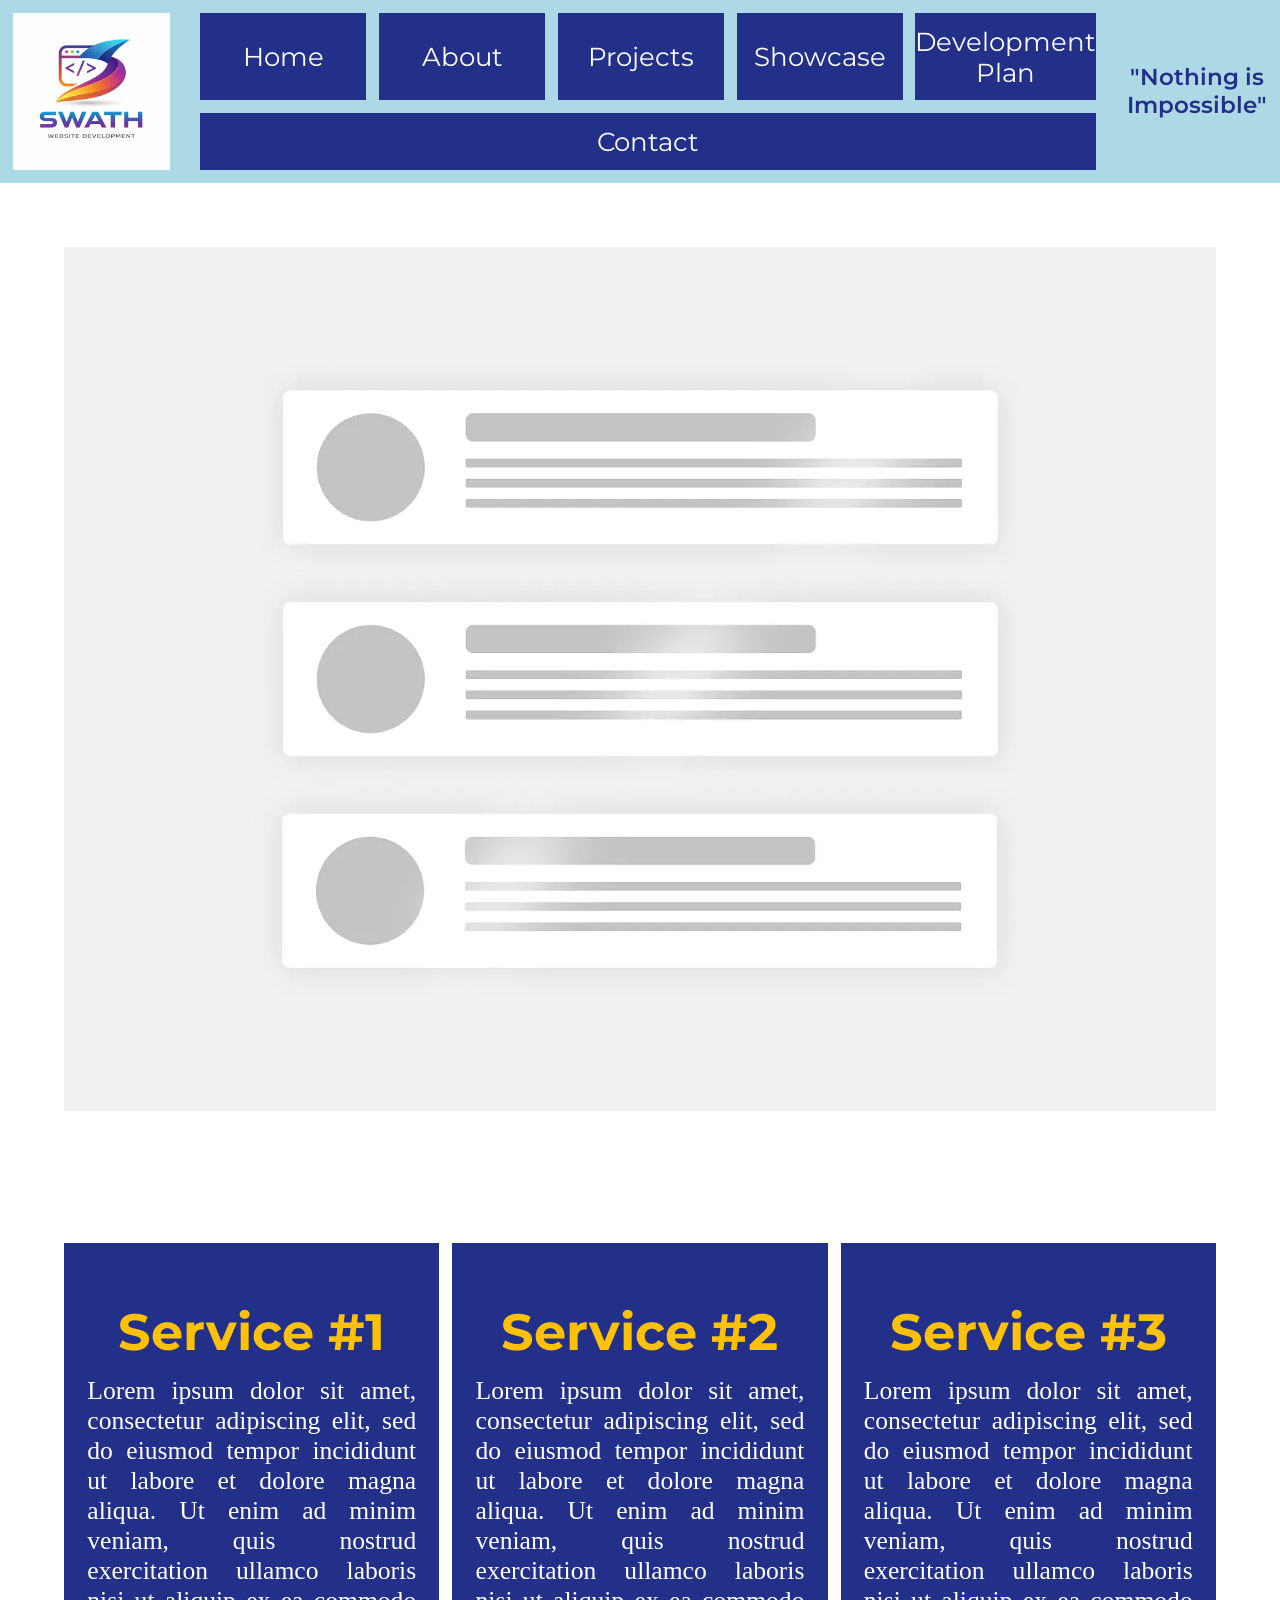
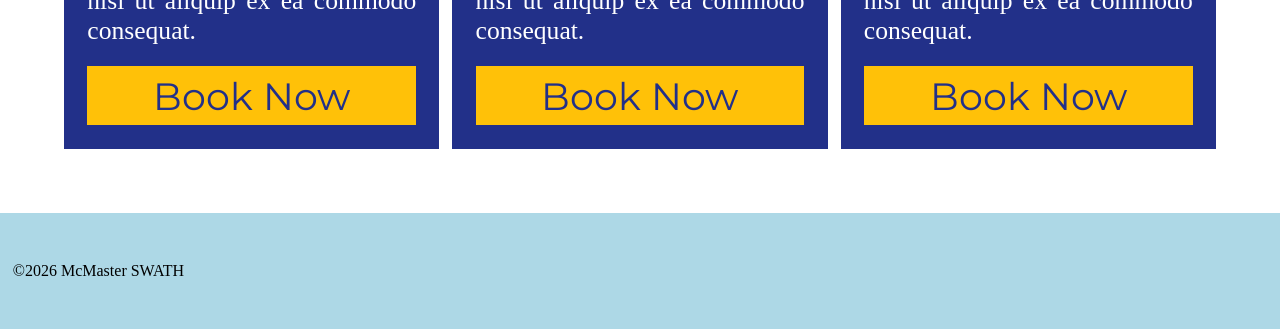
<file: index.html>
<!DOCTYPE html>
<html lang="en">
<head>
    <meta charset="UTF-8">
    <meta name="viewport" content="width=device-width, initial-scale=1.0">
    <title>Front Door</title>
    <script src="scripts/script.js"></script> 
    <link rel="stylesheet" href="styles/styles.css">
    <link rel="preconnect" href="https://fonts.googleapis.com">
    <link rel="preconnect" href="https://fonts.gstatic.com" crossorigin>
    <link href="https://fonts.googleapis.com/css2?family=Montserrat:ital,wght@0,100..900;1,100..900&family=Teko:wght@300..700&display=swap" rel="stylesheet">
</head>

<body>
    <div id="header">
       <a href="about.html" class="logo-link">
            <img src="images/logo.png" alt="Logo">
        </a>
        <div id="flexnav">
            <a href="index.html">Home</a>
            <a href="about.html">About</a>
            <a href="project.html">Projects</a>
            <a href="showcase.html">Showcase</a>
            <a href="plan.html">Development Plan</a>
            <a href="mailto:gofft1@mcmaster.ca">Contact</a>
        </div>
        <p>"Nothing is<br>Impossible"</p>
    </div>
    
    <img id="main-image" src="images/skeleton.webp">
    <div id="our-services">
        <div class="service-card">
            <h1>Service #1</h1>
            <p>Lorem ipsum dolor sit amet, consectetur adipiscing elit, sed do eiusmod tempor incididunt ut labore et dolore magna aliqua. Ut enim ad minim veniam, quis nostrud exercitation ullamco laboris nisi ut aliquip ex ea commodo consequat.</p>
            <a href="https://youtu.be/fsCKB1oI0TQ?si=HNye6p2yrGOQkmMJ" class="service-card-button">Book Now</a>
        </div>

        <div class="service-card">
            <h1>Service #2</h1>
            <p>Lorem ipsum dolor sit amet, consectetur adipiscing elit, sed do eiusmod tempor incididunt ut labore et dolore magna aliqua. Ut enim ad minim veniam, quis nostrud exercitation ullamco laboris nisi ut aliquip ex ea commodo consequat.</p>
            <a href="https://example.com" class="service-card-button">Book Now</a>
        </div>

        <div class="service-card">
            <h1>Service #3</h1>
            <p>Lorem ipsum dolor sit amet, consectetur adipiscing elit, sed do eiusmod tempor incididunt ut labore et dolore magna aliqua. Ut enim ad minim veniam, quis nostrud exercitation ullamco laboris nisi ut aliquip ex ea commodo consequat.</p>
            <a href="https://example.com" class="service-card-button">Book Now</a>
        </div>
    </div>

    <div id="footer">
        &copy;2026 McMaster SWATH
    </div>

</body>
</html>
</file>
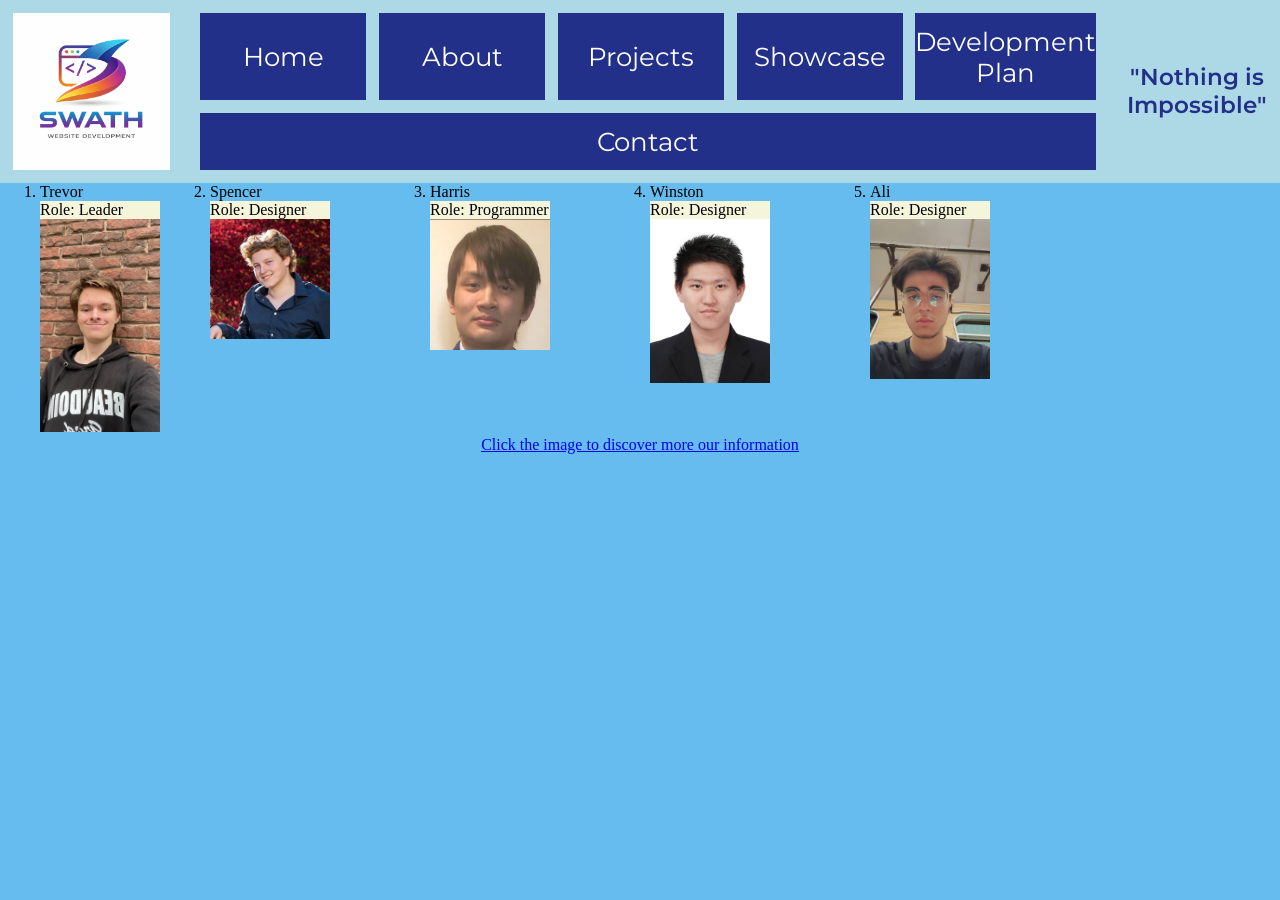
<file: about.html>
<!DOCTYPE html>
<html lang="en">
<head>
    <meta charset="UTF-8">
    <meta name="viewport" content="width=device-width, initial-scale=1.0">
    <title>About Us</title>
    <script src="scripts/script.js"></script> 
    <link rel="preconnect" href="https://fonts.googleapis.com">
    <link rel="preconnect" href="https://fonts.gstatic.com" crossorigin>
    <link href="https://fonts.googleapis.com/css2?family=Montserrat:ital,wght@0,100..900;1,100..900&family=Teko:wght@300..700&display=swap" rel="stylesheet">
    <link rel="stylesheet" href="styles/styles.css">
        
    <style>
        body{
            background-color:rgb(102, 188, 238);
        }

        img{
            text-align: start;
        }

        p{
            text-align: center;
        }

        #sp{
            background-color: rgb(102, 188, 238);
            text-align: start;
        }

        #r{
            text-align: start;
            background-color: beige;
        }

        .team{
            display: flex;
            gap: 50px;
            justify-self: center;
        }

        @media (max-width: 1000px)
        {
            .team{
                display: flex;
                gap: 20px;
                flex-wrap: wrap;
            }
        }



    </style>
</head>

<body>
    <div id="header">
       <a href="about.html" class="logo-link">
            <img src="images/logo.png" alt="Logo">
        </a>
        <div id="flexnav">
            <a href="index.html">Home</a>
            <a href="about.html">About</a>
            <a href="project.html">Projects</a>
            <a href="showcase.html">Showcase</a>
            <a href="plan.html">Development Plan</a>
            <a href="mailto:gofft1@mcmaster.ca">Contact</a>
        </div>
        <p>"Nothing is<br>Impossible"</p>
    </div>

    <ol>
        <div class = "team">
            <li>
                Trevor
                <p id = "r">Role: Leader</p>
                <a href = "https://cs1xd3.cas.mcmaster.ca/~gofft1/Portfolio" target = "_blank">
                    <img src = "images/trevor.jpg" width="120" alt = "Trevor's Portfolio">
                </a>
            <p></p>
            <li>
                Spencer
                <p id = "r">Role: Designer</p>
                <a href = "https://cs1xd3.cas.mcmaster.ca/~bailes15/portfolio" target = "_blank">
                    <img src = "images/spencer.jpg" width="120" alt = "Spencer's Portfolio">
                </a>
            </li>
            <p></p>
            <li>
                Harris
                <p id = "r">Role: Programmer</p>
                <a href = "https://cs1xd3.cas.mcmaster.ca/~chengh65/">
                <img src = "images/Harris.png" width = "120" alt = "Harris' Portfolio" >
                </a>
            </li>
            <p></p>
            <li>
                Winston
                <p id = "r"> Role: Designer</p>
                <a href = "https://cs1xd3.cas.mcmaster.ca/~luw51/">
                <img src = "images/WinstonPhoto.jpg" width = "120" alt = "Winston's Portfolio">    
                </a>
            </li>
            <p></p>
            <li>
                Ali
                <p id = "r">Role: Designer</p>
                <a href = "https://cs1xd3.cas.mcmaster.ca/~abdua19/">
                <img src = "images/Ali.jpg" width = "120" alt = "Ali's Portfolio">
            </li>   
        </div> 
    </ol>

    <p>Click the image to discover more our information</p>
    
</body>
</html>
</file>
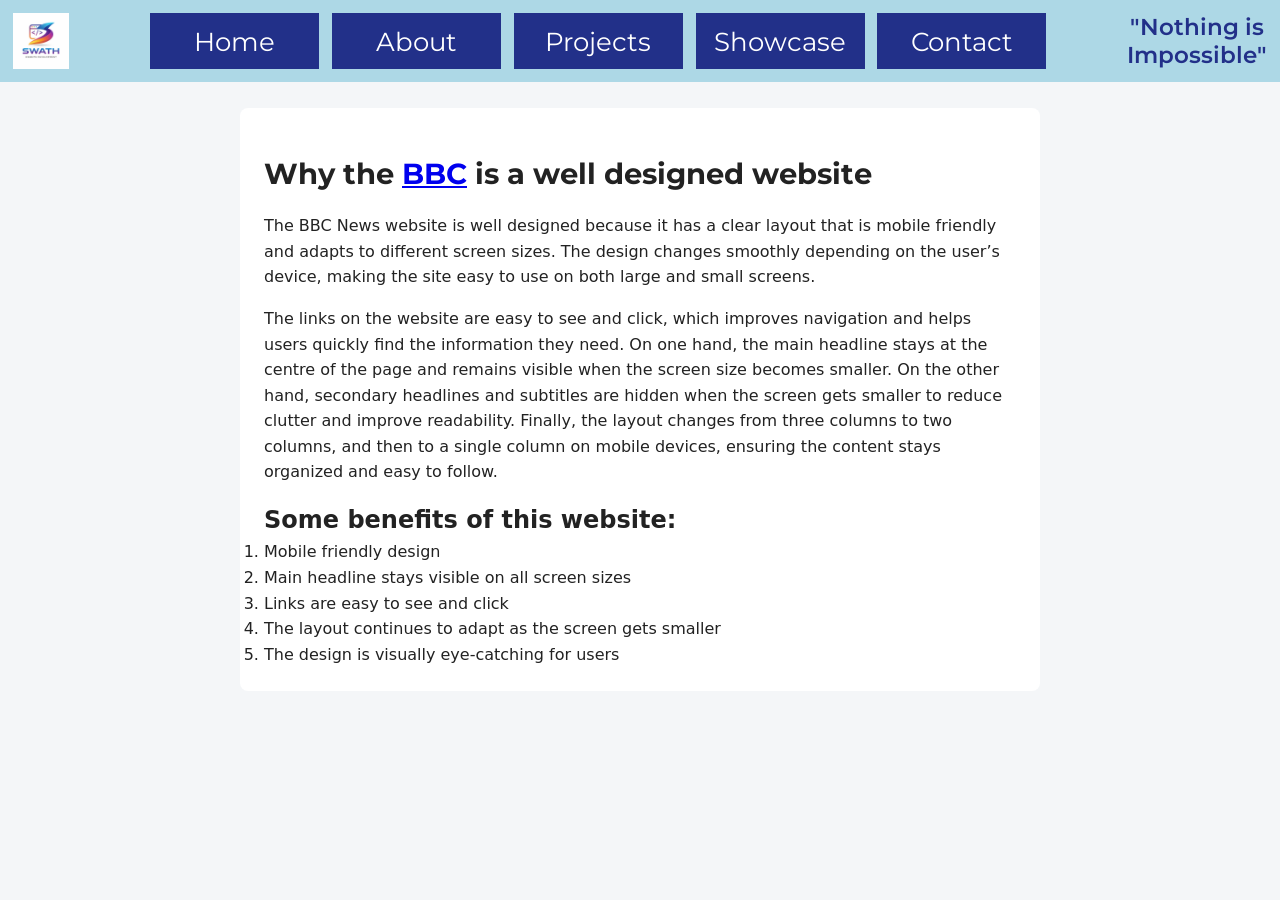
<file: exemplaryWebsite.html>
<!DOCTYPE html>
<html lang="en">

<head>
    <meta charset="UTF-8">
    <meta name="viewport" content="width=device-width, initial-scale=1.0">
    <title>Exemplary Website</title>
    <script src="scripts/script.js"></script>
    <link rel="stylesheet" href="styles/styles.css">
    <link rel="stylesheet" href="styles/uiDesigns.css">
    <link rel="preconnect" href="https://fonts.googleapis.com">
    <link rel="preconnect" href="https://fonts.gstatic.com" crossorigin>
    <link
        href="https://fonts.googleapis.com/css2?family=Montserrat:ital,wght@0,100..900;1,100..900&family=Teko:wght@300..700&display=swap"
        rel="stylesheet">
    <link rel="stylesheet" href="styles/websiteExamples.css">
</head>

<body>
    <div id="header" style="margin-bottom: 2%;">
        <a href="about.html" class="logo-link">
            <img src="images/logo.png" alt="Logo">
        </a>
        <div id="flexnav">
            <a href="index.html">Home</a>
            <a href="about.html">About</a>
            <a href="project.html">Projects</a>
            <a href="showcase.html">Showcase</a>
            <a href="mailto:gofft1@mcmaster.ca">Contact</a>
        </div>
        <p>"Nothing is<br>Impossible"</p>
    </div>

    <div class="container">
        <h1>Why the <a href="https://bbc.com">BBC</a> is a well designed website</h1>

        <p>
            The BBC News website is well designed because it has a clear layout that is mobile friendly and adapts to
            different screen sizes.
            The design changes smoothly depending on the user’s device, making the site easy to use on both large and
            small screens.
        </p>

        <p>
            The links on the website are easy to see and click, which improves navigation and helps users quickly find
            the information they need. On one hand, the main headline stays at the centre of the page and remains
            visible when the screen size
            becomes smaller. On the other hand, secondary headlines and subtitles are hidden when the screen gets
            smaller to reduce
            clutter and improve readability. Finally, the layout changes from three columns to two columns, and then to
            a single column on mobile
            devices, ensuring the content stays organized and easy to follow.
        </p>

        <h2>Some benefits of this website:</h2>

        <ol>
            <li>Mobile friendly design</li>
            <li>Main headline stays visible on all screen sizes</li>
            <li>Links are easy to see and click</li>
            <li>The layout continues to adapt as the screen gets smaller</li>
            <li>The design is visually eye-catching for users</li>
        </ol>

    </div>

</body>

</html>
</file>
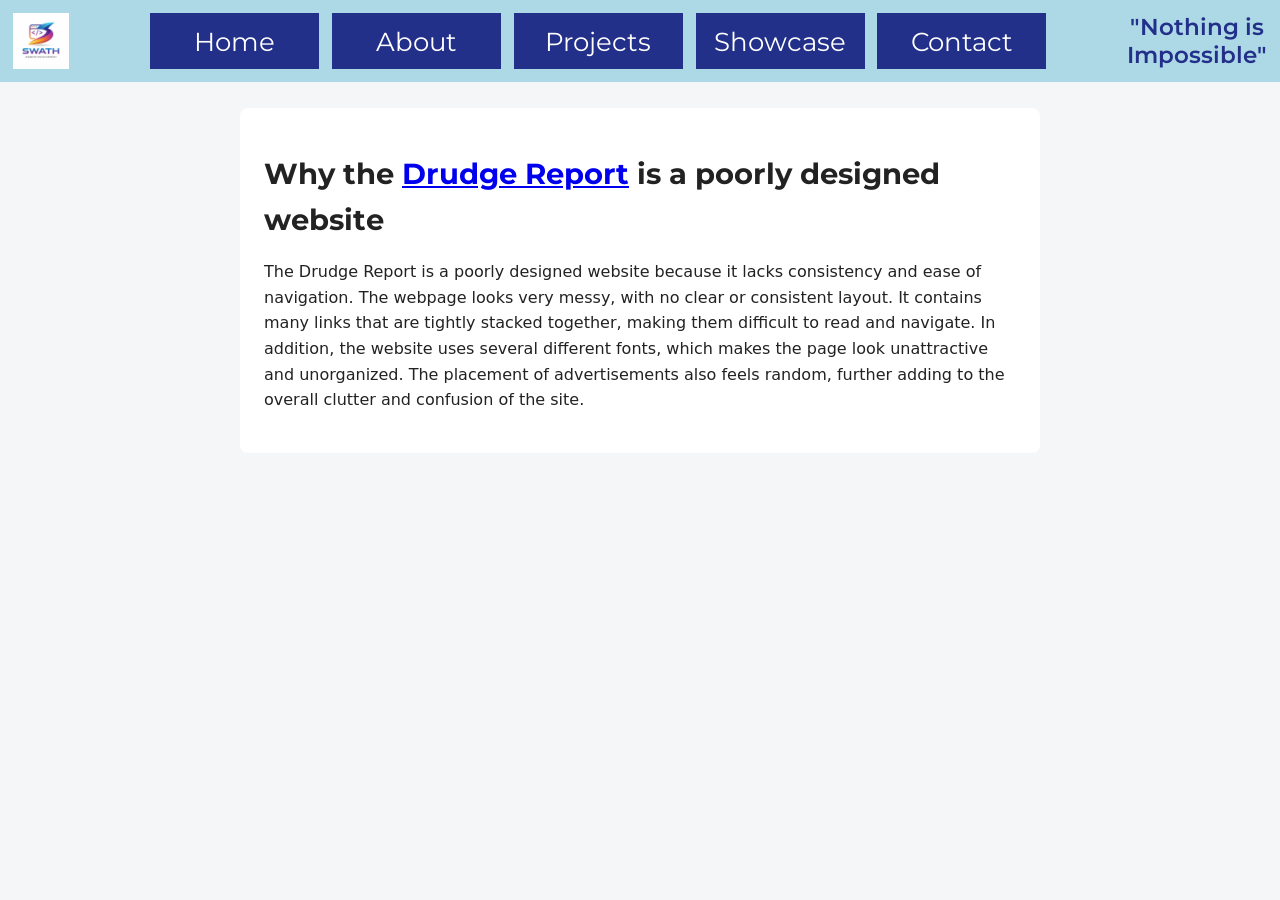
<file: improvableWebsite.html>
<!DOCTYPE html>
<html lang="en">

<head>
    <meta charset="UTF-8">
    <meta name="viewport" content="width=device-width, initial-scale=1.0">
    <title>Improvable Website</title>
    <script src="scripts/script.js"></script>
    <link rel="stylesheet" href="styles/styles.css">
    <link rel="stylesheet" href="styles/uiDesigns.css">
    <link rel="preconnect" href="https://fonts.googleapis.com">
    <link rel="preconnect" href="https://fonts.gstatic.com" crossorigin>
    <link
        href="https://fonts.googleapis.com/css2?family=Montserrat:ital,wght@0,100..900;1,100..900&family=Teko:wght@300..700&display=swap"
        rel="stylesheet">
    <link rel="stylesheet" href="styles/websiteExamples.css">
</head>

<body>
    <div id="header" style="margin-bottom: 2%;">
        <a href="about.html" class="logo-link">
            <img src="images/logo.png" alt="Logo">
        </a>
        <div id="flexnav">
            <a href="index.html">Home</a>
            <a href="about.html">About</a>
            <a href="project.html">Projects</a>
            <a href="showcase.html">Showcase</a>
            <a href="mailto:gofft1@mcmaster.ca">Contact</a>
        </div>
        <p>"Nothing is<br>Impossible"</p>
    </div>

    <div class="container">
        <h1>Why the <a href="https://drudgereport.com">Drudge Report</a> is a poorly designed website</h1>
        <p>
            The Drudge Report is a poorly designed website because it lacks consistency and ease of navigation. The
            webpage looks very messy, with no clear or consistent layout. It contains many links that are tightly
            stacked together, making them difficult to read and navigate. In addition, the website uses several
            different fonts, which makes the page look unattractive and unorganized. The placement of advertisements
            also feels random, further adding to the overall clutter and confusion of the site.
        </p>
    </div>

</body>

</html>
</file>
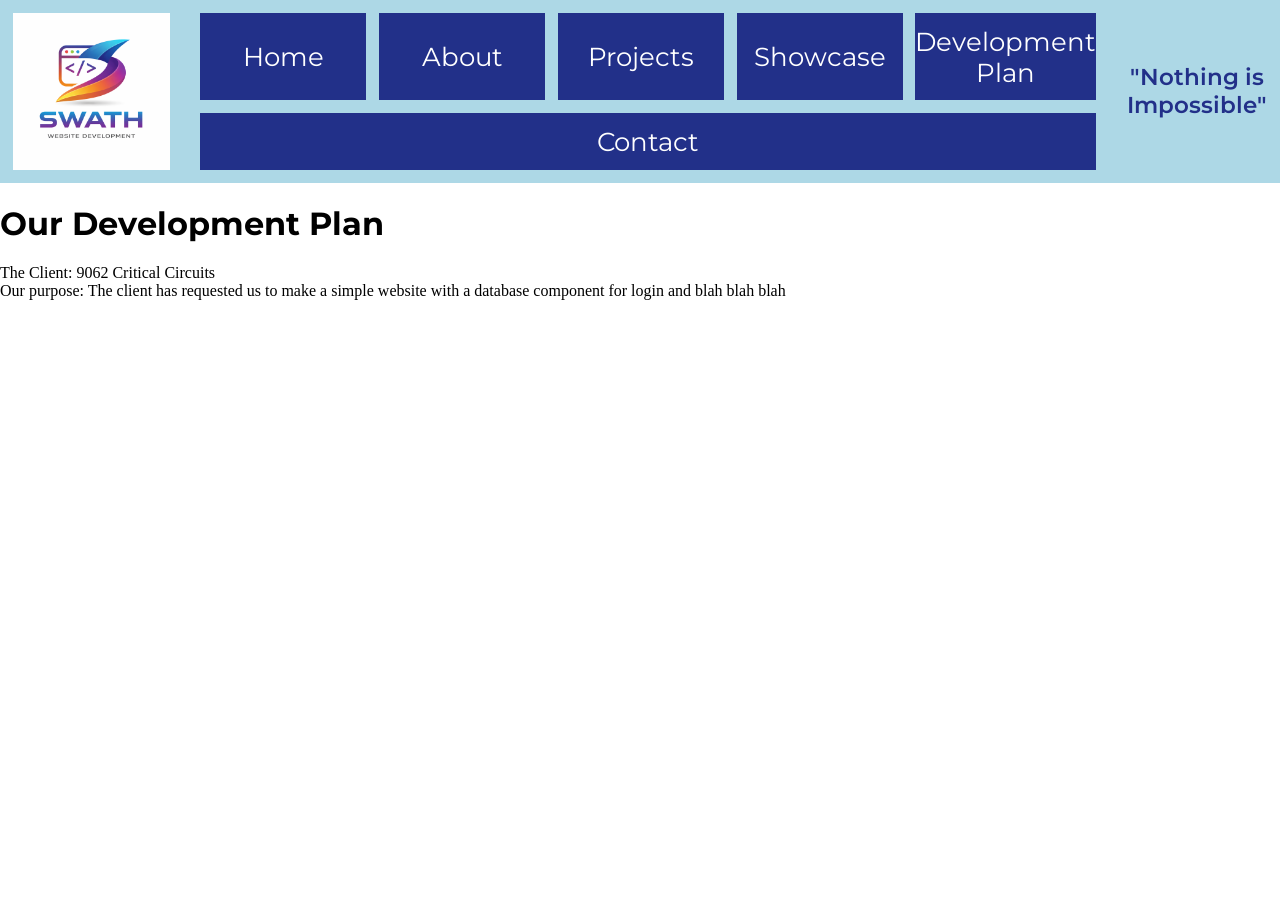
<file: plan.html>
<!DOCTYPE html>
<html lang="en">
<head>
    <meta charset="UTF-8">
    <meta name="viewport" content="width=device-width, initial-scale=1.0">
    <title>Plan</title>
    <script src="scripts/script.js"></script> 
    <link rel="stylesheet" href="styles/styles.css">
    <link rel="preconnect" href="https://fonts.googleapis.com">
    <link rel="preconnect" href="https://fonts.gstatic.com" crossorigin>
    <link href="https://fonts.googleapis.com/css2?family=Montserrat:ital,wght@0,100..900;1,100..900&family=Teko:wght@300..700&display=swap" rel="stylesheet">
</head>
<body>
    <div id="header">
       <a href="about.html" class="logo-link">
            <img src="images/logo.png" alt="Logo">
        </a>
        <div id="flexnav">
            <a href="index.html">Home</a>
            <a href="about.html">About</a>
            <a href="project.html">Projects</a>
            <a href="showcase.html">Showcase</a>
            <a href="plan.html">Development Plan</a>
            <a href="mailto:gofft1@mcmaster.ca">Contact</a>
        </div>
        <p>"Nothing is<br>Impossible"</p>
    </div>

    <h1>Our Development Plan</h1>
    <p>The Client: 9062 Critical Circuits<br>Our purpose: The client has requested us to make a simple website with a database component for login and blah blah blah</p>
</body>
</file>
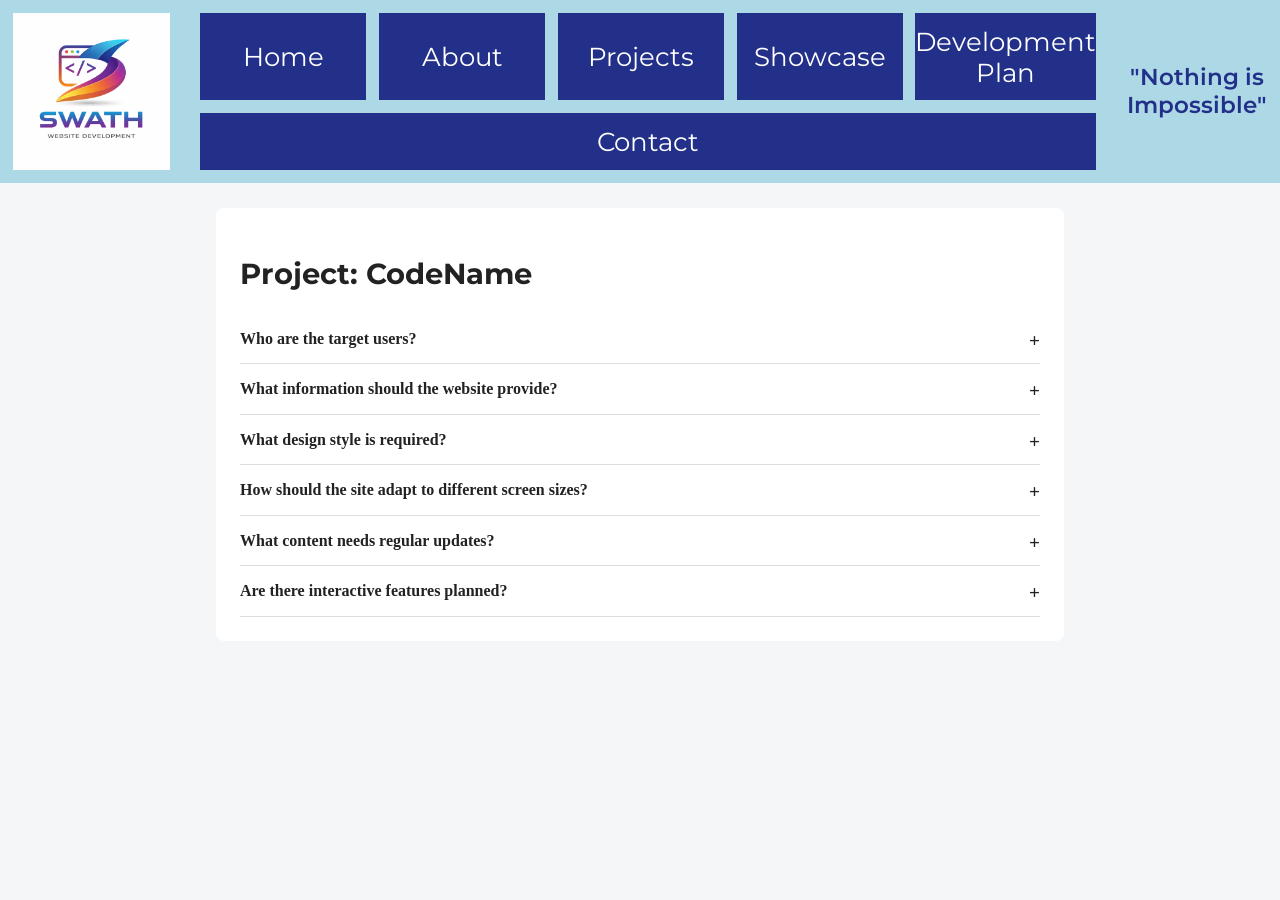
<file: project.html>
<!DOCTYPE html>
<html lang="en">

<head>
    <meta charset="UTF-8">
    <meta name="viewport" content="width=device-width, initial-scale=1.0">
    <script src="scripts/script.js"></script>
    <link rel="stylesheet" href="styles/styles.css">
    <link rel="preconnect" href="https://fonts.googleapis.com">
    <link rel="preconnect" href="https://fonts.gstatic.com" crossorigin>
    <link
        href="https://fonts.googleapis.com/css2?family=Montserrat:ital,wght@0,100..900;1,100..900&family=Teko:wght@300..700&display=swap"
        rel="stylesheet">
    <title>Our Projects</title>
    <link rel="stylesheet" href="styles/websiteExamples.css">
</head>

<body>
    <div id="header">
       <a href="about.html" class="logo-link">
            <img src="images/logo.png" alt="Logo">
        </a>
        <div id="flexnav">
            <a href="index.html">Home</a>
            <a href="about.html">About</a>
            <a href="project.html">Projects</a>
            <a href="showcase.html">Showcase</a>
            <a href="plan.html">Development Plan</a>
            <a href="mailto:gofft1@mcmaster.ca">Contact</a>
        </div>
        <p>"Nothing is<br>Impossible"</p>
    </div>

    <div class="container">
        <h1>Project: CodeName</h1>
        <div class="qna">

            <!-- Wait why are the details and summary tags SO PERFECT -->
            <details>
                <summary>Who are the target users?</summary>
                <p>
                    The target users are students at Columbia International College who are interested
                    in learning more about and joining Robotics Team 9062. Most students prefer using
                    mobile devices since they provide quicker and easier access to the website.
                </p>
            </details>

            <details>
                <summary>What information should the website provide?</summary>
                <p>
                    The website should include basic static information such as team details, members,
                    competitions, sponsors, contact information, and a community page. Images of team
                    members will be displayed on the main index page to make information more engaging.
                </p>
            </details>

            <details>
                <summary>What design style is required?</summary>
                <p>
                    The design should look professional, clean, and visually organized. Important titles
                    and subheaders should appear near the top of the page so users can access information
                    easily without excessive scrolling.
                </p>
            </details>

            <details>
                <summary>How should the site adapt to different screen sizes?</summary>
                <p>
                    The layout should adjust based on screen size. When the screen width is under 768px,
                    subheaders should change layout, and when under 480px, a mobile menu should appear
                    containing all navigation options.
                </p>
            </details>

            <details>
                <summary>What content needs regular updates?</summary>
                <p>
                    The team communicates with the client every Monday to ensure all information follows
                    the correct guidelines. The client also provides updated images, including past team
                    members, robots, and design blueprints created using Onshape.
                </p>
            </details>

            <details>
                <summary>Are there interactive features planned?</summary>
                <p>
                    The website will include interactive elements such as upcoming event schedules,
                    including competition dates and match times. This allows students to easily track
                    robotics events and participation opportunities.
                </p>
            </details>

        </div>

    </div>
</body>

</html>
</file>
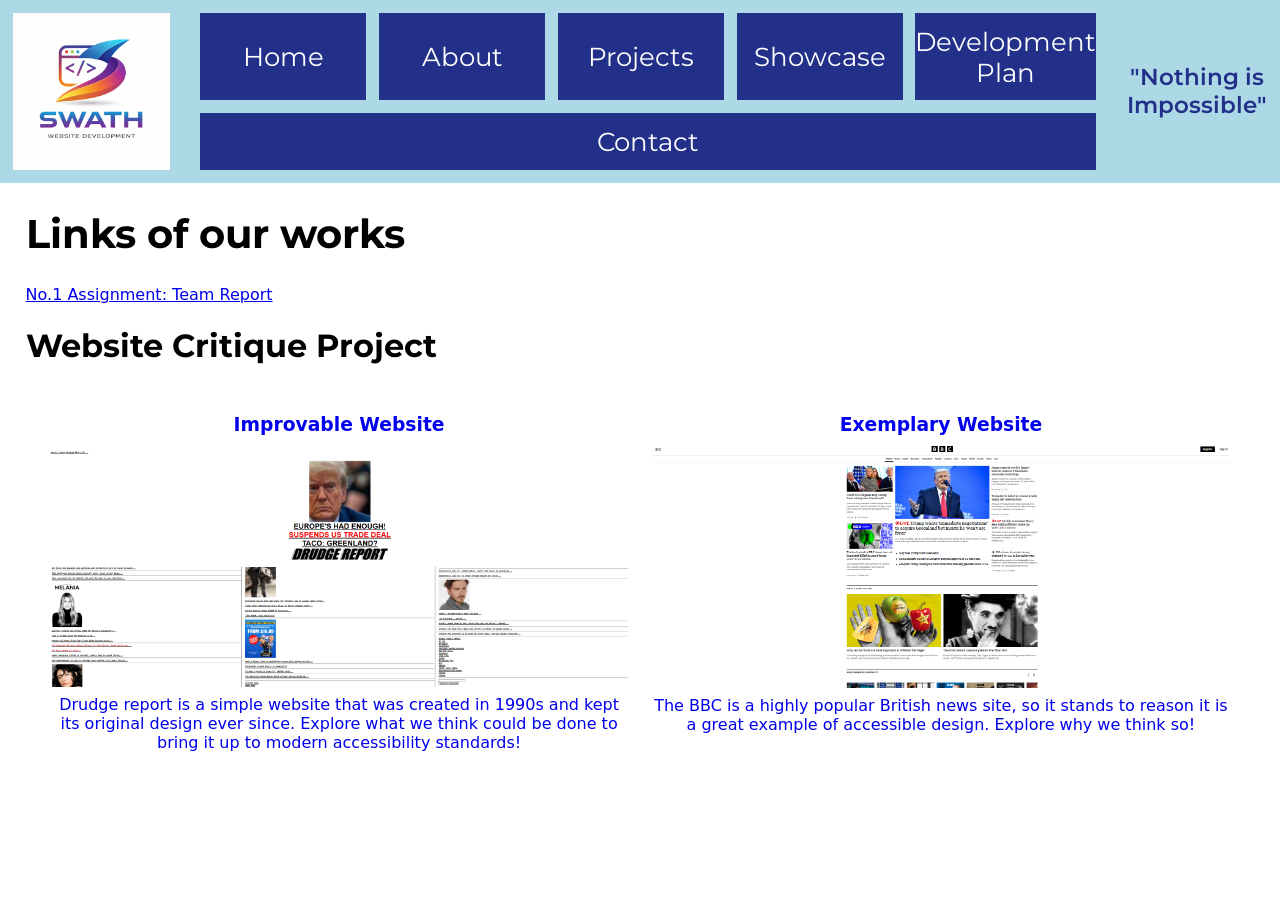
<file: showcase.html>
<!DOCTYPE html>
<html lang="en">

<head>
    <meta charset="UTF-8">
    <meta name="viewport" content="width=device-width, initial-scale=1.0">
    <title>Showcase</title>
    <script src="scripts/script.js"></script>
    <link rel="stylesheet" href="styles/styles.css">
    <link rel="preconnect" href="https://fonts.googleapis.com">
    <link rel="preconnect" href="https://fonts.gstatic.com" crossorigin>
    <link
        href="https://fonts.googleapis.com/css2?family=Montserrat:ital,wght@0,100..900;1,100..900&family=Teko:wght@300..700&display=swap"
        rel="stylesheet">
            <link rel="stylesheet" href="styles/uiDesigns.css">

</head>

<body>
    <div id="header">
       <a href="about.html" class="logo-link">
            <img src="images/logo.png" alt="Logo">
        </a>
        <div id="flexnav">
            <a href="index.html">Home</a>
            <a href="about.html">About</a>
            <a href="project.html">Projects</a>
            <a href="showcase.html">Showcase</a>
            <a href="plan.html">Development Plan</a>
            <a href="mailto:gofft1@mcmaster.ca">Contact</a>
        </div>
        <p>"Nothing is<br>Impossible"</p>
    </div>

    <div id="content">
        <header style="font-size: 20px;">
            <h1>Links of our works</h1></strong>
        </header>
        <a href="showcases/TeamReport_1.txt">No.1 Assignment: Team Report</a>
        <h1>
            Website Critique Project
        </h1>
        <div>
            <div class="outer-container">
                <!-- Left main column -->
                <div class="main-column">
                    <div class="inner-grid">
                        <a href="improvableWebsite.html">
                            <div class="card">
                                <h3>Improvable Website</h3>
                                <img src="images/drudgeReport.png" alt="Picture of Drudge Report Homepage">
                                <p>Drudge report is a simple website that was created in 1990s and kept its original
                                    design
                                    ever
                                    since. Explore what we think could be done to bring it up to modern accessibility
                                    standards!
                                </p>
                            </div>
                        </a>
                    </div>
                </div>

                <!-- Right main column -->
                <div class="main-column">
                    <div class="inner-grid">
                        <a href="exemplaryWebsite.html">
                            <div class="card">
                                <h3>Exemplary Website</h3>
                                <img src="images/bbc.png" alt="Picture of BBC Homepage">
                                <p>The BBC is a highly popular British news site, so it stands to reason it is a great
                                    example of accessible design. Explore why we think so!</p>
                            </div>
                        </a>
                    </div>
                </div>
            </div>
        </div>
    </div>
</body>

</html>
</file>
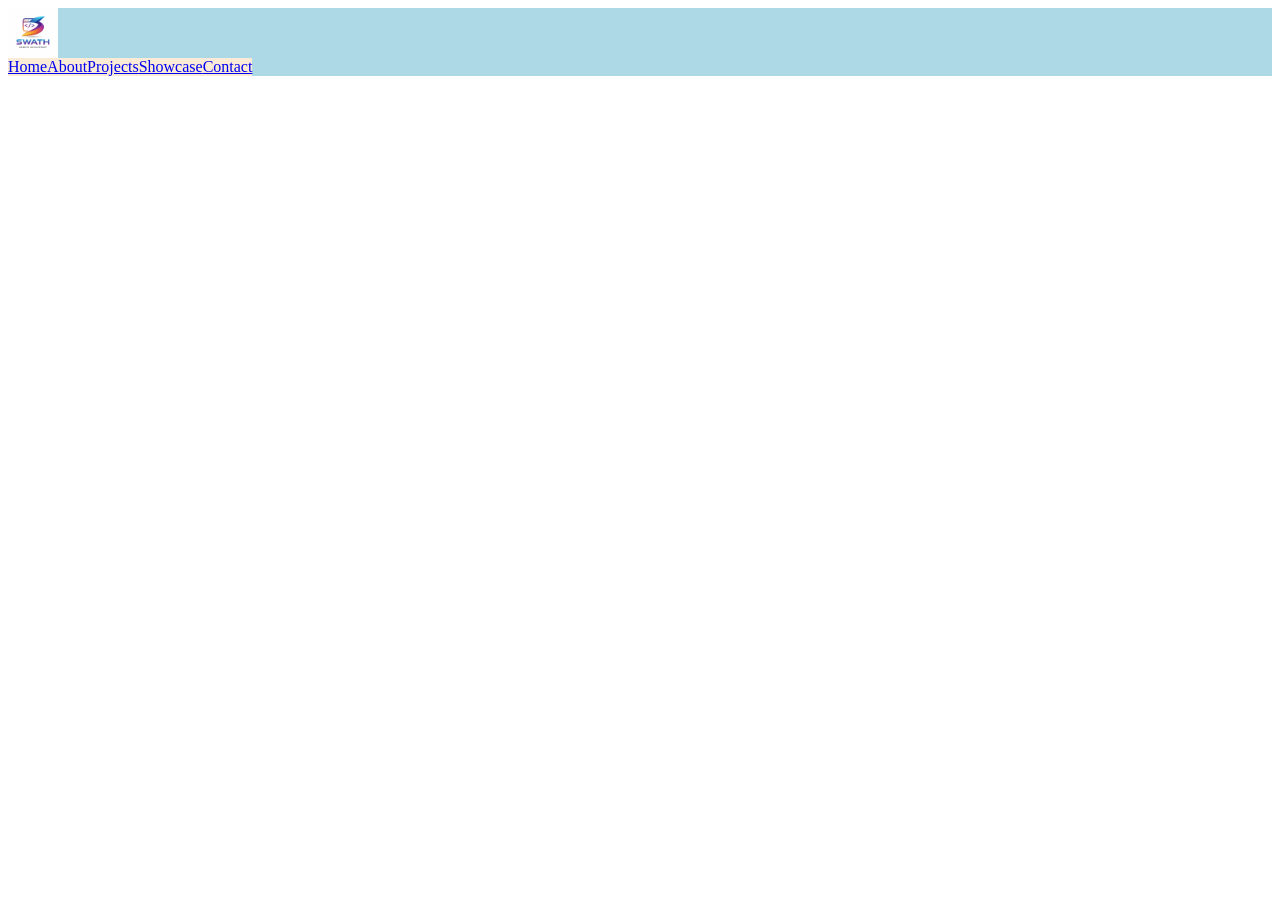
<file: test.html>
<!DOCTYPE html>
<html lang="en">
<head>
    <meta charset="UTF-8">
    <meta name="viewport" content="width=device-width, initial-scale=1.0">
    <title>Document</title>
    <style>
        #header {
            background-color: lightblue;
        }

        #flexnav {
            display: flex;
            flex-wrap: wrap;
            flex-grow: 1;
        }

        #header img {
            flex-grow: 1;
            /* height: ??? */
            height: 50px;
            display: block;
        }

        #flexnav a {
            display: flex;
            background-color: antiquewhite;
        }


    </style>
</head>
<body>
    <div id="header">
        <a href="about.html">
            <img src="images/logo.png">
        </a>

        <div id="flexnav">
            <a href="index.html">Home</a>
            <a href="about.html">About</a>
            <a href="project.html">Projects</a>
            <a href="showcase.html">Showcase</a>
            <a href="mailto:gofft1@mcmaster.ca">Contact</a>
        </div>
    </div>
</body>
</html>
</file>
<file: styles/styles.css>
* {
    margin: 0px;
    max-width: 100vw;
}

html {
    overflow-y: scroll;
}

#header * {
    background-color: transparent;
    text-align: center;
}

#header {
    display: flex;
    background-color: lightblue;
    padding: 1vw;
    justify-content: space-between;
    align-items: center;
}

#header img {
    height: 4.5vw;
    flex-grow: 1;
    display: block;
}

#header p {
    font-size: 1.8vw;
    font-family: "Montserrat", sans-serif;
    color: #223089;
    font-weight: 600;
    margin: 0;
    display: flex;
    align-items: center;
}

#flexnav {
    display: flex;
    width: 70vw;
    align-items: stretch;
    text-align: center;
    flex-wrap: wrap;
    gap: 1vw;
    margin-left: 2vw;
    margin-right: 2vw;
}

#flexnav a {
    display: flex;
    align-items: center;
    justify-content: center;
    text-decoration: none;
    background-color: #223089;
    padding: 1vw 0;
    color: white;
    flex: 1 1 150px;
    font-size: 2vw;
    font-family: "Montserrat", sans-serif;
    flex-grow: 1;
}

h1 {
    font-family: "Montserrat", sans-serif;
    display: block;
    font-size: 2em;
    margin-block-start: 0.67em;
    margin-block-end: 0.67em;
    margin-inline-start: 0px;
    margin-inline-end: 0px;
    font-weight: bold;
    unicode-bidi: isolate;
}

#footer {
    display: flex;
    background-color: lightblue;
    padding: 1%;
    height: 10vh;
    justify-content: space-between;
    align-items: center;
}

#main-image {
    width: 90%;
    margin: 5%;
}

#our-services {
    display: flex;
    margin: 4.5%;
    flex-wrap: wrap;
}

.service-card {
    margin: 0.5vw;
    width: 28%;
    background-color: #223089;
    padding: 2%;
    display: flex;
    flex-direction: column;
    flex-basis: 300px;
    flex-grow: 1;
}

.service-card h1 {
    text-align: center;
    color: #FFC108;
    font-size: 4vw;
    margin-bottom: 1vw;
}

.service-card p {
    font-size: 2vw;
    color: white;
    text-align: justify;
}

.service-card-button {
    background-color: #FFC108;
    height: 10%;
    color: #223089;
    font-size: 3vw;
    font-family: "Montserrat", sans-serif;
    margin-top: 2%;
    text-align: center;
    padding: 2%;
    margin-top: 20px;
    text-decoration: none;
    align-content: center;
}

/* This is for the navbar */
#navbar-frame {
    width: 100%;       /* Fill the width of the screen */
    border: none;      /* Remove the default border */
    height: 150px;     /* Adjust this to fit your header's height */
    overflow: hidden;  /* Prevent scrollbars inside the iframe */
}
</file>
<file: styles/uiDesigns.css>
* {
    box-sizing: border-box;
    margin: 0;
    padding: 0;
}

body {
    font-family: system-ui, sans-serif;
    padding: 0px;
}

.outer-container {
    display: flex;
    gap: 1.5rem;
    margin-top: 2%;
    padding: 2%;
}

.main-column {
    flex: 1;
    align-items: center;
}

.inner-grid {
    display: flex;
    flex-direction: column;
    gap: 1rem;
}

/* Individual content cards */
.card {
    text-decoration: none;
    text-align: center;
    flex: 1;
    display: flex;
    flex-direction: column;
    gap: 0.5rem;
}

.inner-grid a {
    text-decoration: none;
}

.card img {
    width: 100%;
    height: auto;
    display: block;
}

#content {
    margin: 2%;
}

/* Responsive behaviour */
@media (max-width: 768px) {
    .outer-container {
        flex-direction: column;
    }

    .inner-grid {
        flex-direction: column;
    }
}
</file>
<file: styles/websiteExamples.css>
/* Base reset */
* {
    margin: 0;
    padding: 0;
}

body {
    background-color: #f4f6f8;
    color: #222;
    padding: 0px;
}

.container {
    padding: 2%;
    max-width: 800px;
    margin: 2% auto;
    background-color: #ffffff;
    padding: 1.5rem;
    line-height: 1.6;
    border-radius: 8px;
}

h1 {
    font-size: 1.8rem;
    margin-bottom: 1rem;
}

p {
    margin-bottom: 1rem;
    font-size: 1rem;
}

/* Mobile adjustments */
@media (max-width: 600px) {
    h1 {
        font-size: 1.4rem;
    }

    .container {
        padding: 1rem;
    }
}

.qna details {
    border-bottom: 1px solid #ddd;
    padding: 0.75rem 0;
}

.qna summary {
    font-weight: 600;
    cursor: pointer;
    list-style: none;
    position: relative;
    padding-right: 1.5rem;
}

.qna summary::after {
    content: "+";
    position: absolute;
    right: 0;
    font-size: 1.2rem;
}

.qna details[open] summary::after {
    content: "−";
}

.qna p {
    margin-top: 0.5rem;
    font-size: 0.95rem;
    color: #444;
}
</file>
